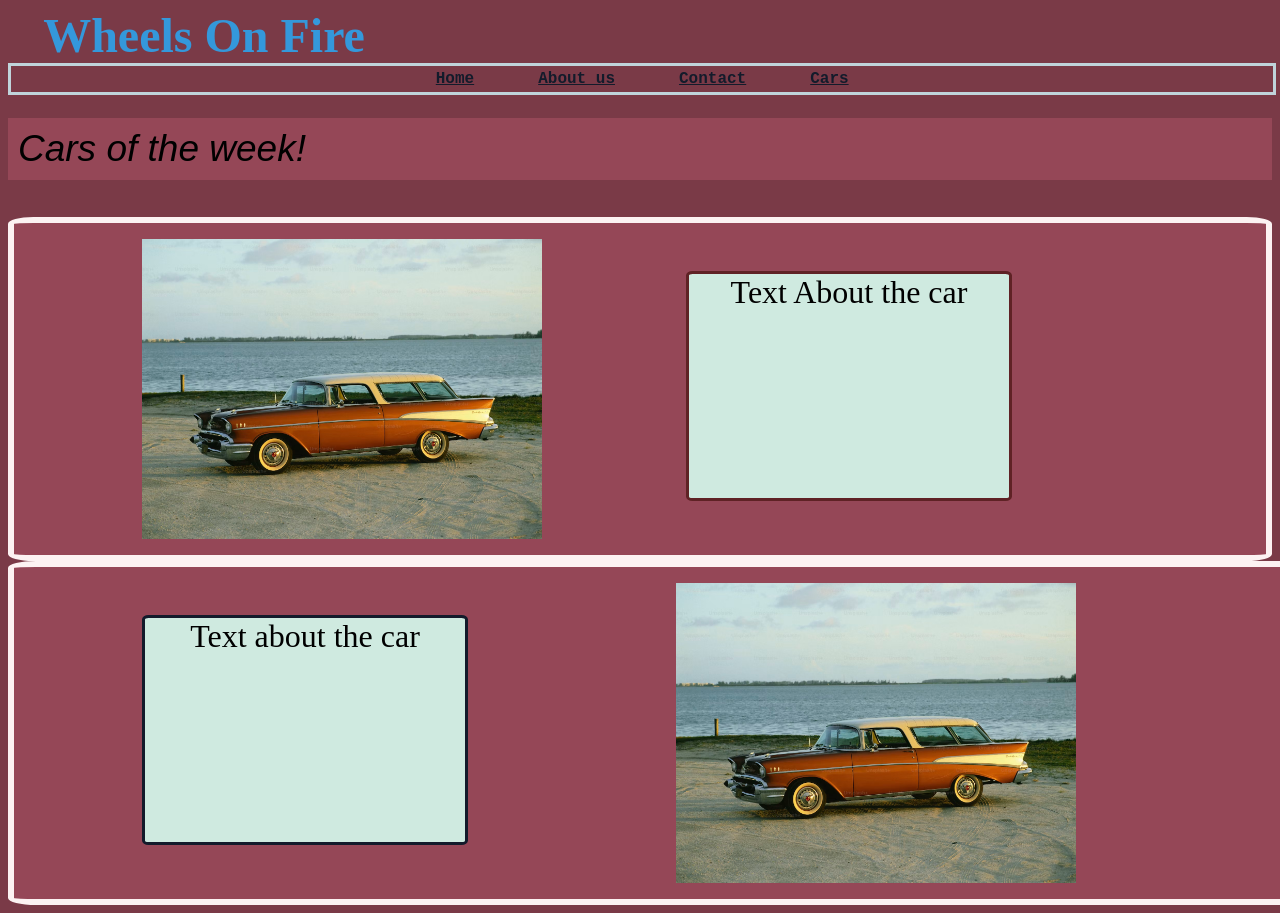
<file: index.html>
<!DOCTYPE html>
<html lang="en">
<Head>
    <meta charset="utf-8"/>
    <link rel="stylesheet" href="styleindex.css">
    <title>Tile Holder</title>

</Head>

<Body>
  
    <main>
        <!--Title-->
        <header class="Title"> &ensp; Wheels On Fire</header>

        <!--Navigation Bar-->
        <div class="Navbar"><ul>
            <a href="index.html">Home</a>
            <a href="About.html">About us</a>
            <a href="ContactUs.html">Contact</a>
            <a href="MoreCars.html">Cars</a>
        </ul></div>

        <!--place Holder text-->
        <div class="Placehodler">----</div>

        <!--Box number One if needed-->
        <p class="CarOfThe">Cars of the week!</p>

       <!--Box number Two-->
       <div class="Box_1">
        <img class="CarImage1" src="caroftheweek.png" alt="CarImage" width="400px">
        <p class = "Textbox1">Text About the car</p>
        
       </div>
        <!--Box number Three-->
        <div class="Box_2">
        <p class = "Textbox2">Text about the car</p>
        <img class="CarImage1" src="caroftheweek.png" alt="CarImage" width="400px">
        </div>
    </main>
</Body>
</file>
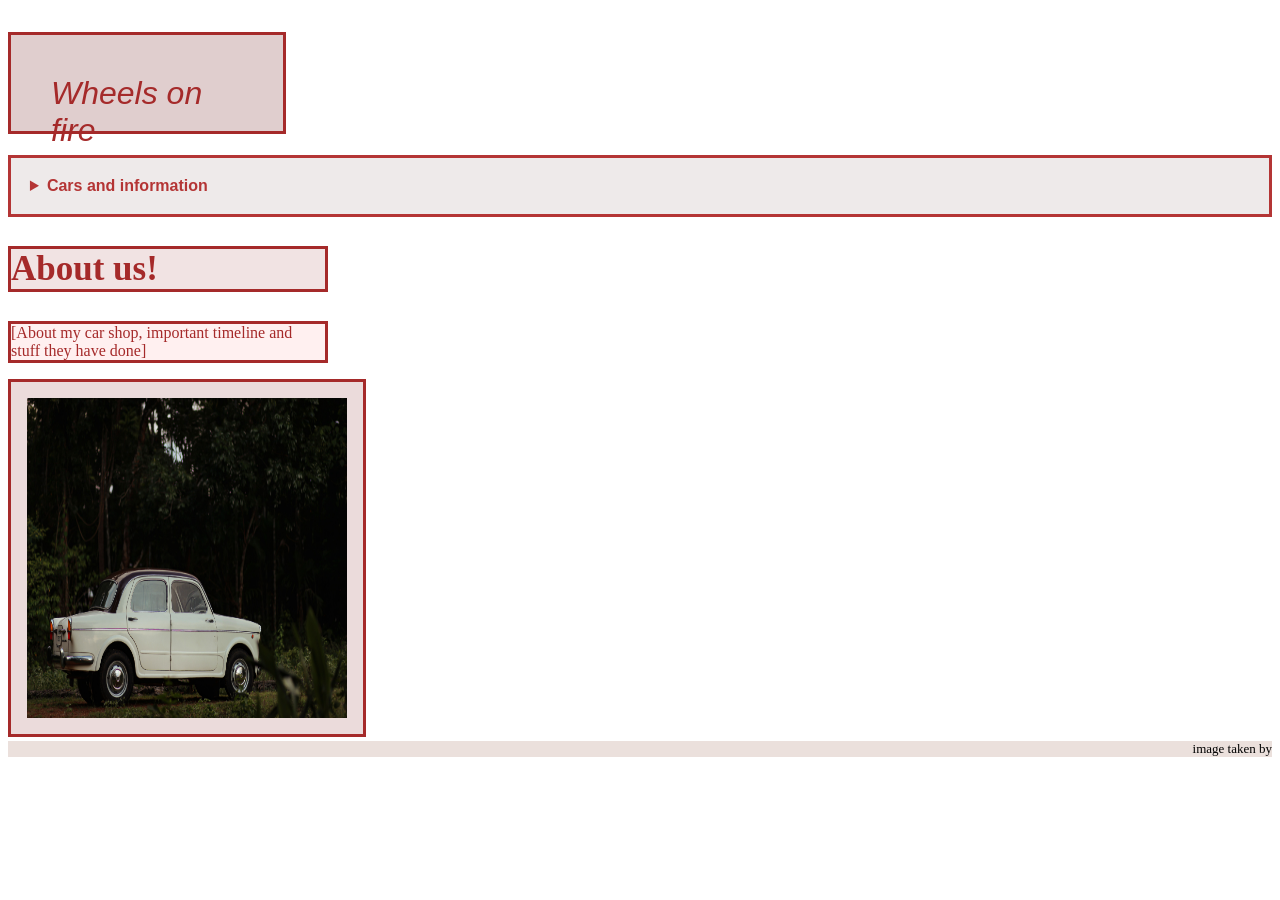
<file: About.html>
<!DOCTYPE html>
<html lang="en">
    <head>

        <meta charset="utf-8"/>
        <link rel="stylesheet" href="styleabout.css">
        <title>Wheels on fire</title>

    </head>


    <body>

        <h1>Wheels on fire</h1>

    <section>
        <details class="Nav" >
        <summary class="OpenNav"> Cars and information </summary> 
        <div>

            <a href="index.html" > Home </a>   <a href="About.html"> About us </a>
       
        </div>
        </details>
    </section>

    <section>
        <div class="aboutfirstcar">
            <h2>About us!</h2>
            <p> [About my car shop, important timeline and stuff they have done]</p>
           <img src="oldcar.jpg" alt="An old car from the 1900's" width="300" class="carimage">
        </div>
    </section>

    <aside>
        <footer>image taken by</footer>
    </aside>

    </body>
</html>
</file>
<file: styleindex.css>
body{
  background-color: #7a3a47;
}

/*---Title---*/
.Title {
  font-family:Georgia, 'Times New Roman', Times, serif;
  display:flexbox;
  font-size: 3rem;
  font-weight: bolder;
  font-weight: bold;
  color: #3498db;
  animation: textAnimation 3s ease infinite ;
}

@keyframes textAnimation {
  0%, 100% {
    color: #fff7ef;
    transform: scale(1);
  }
  50% {
    color: #e68953b4;
    transform: scale(1.05);
  }
}

/*---Navigation Bar---*/
ul {
  list-style-type: none;
  margin: 0;
  padding: 0;
  display: flex;
  justify-content: center;
  padding: 0.25rem;
  position:absolute;
  width: 98%;
  background-color: #7a3a47; font-weight:bolder;
   font-weight:bolder;
  color:#c0d4db;
  border-style: solid;
}

a{
    padding-left: 2rem;
    padding-right: 2rem;
    border-radius: 1rem;
    font-family:'Courier New', Courier, monospace;
    text-decoration-line: underline;
    color: #131B2B;
}

a:hover {

  background-color: #cbd6da;
}

.CarOfThe{
  background-color: #a55061a2;
  padding: 10px;
  font-size: 37px;
  text-align: center;
  display: flex;
  font-family:'Franklin Gothic Medium', 'Arial Narrow', Arial, sans-serif;
  font-style: italic;
}

/*---Box One Content---*/
.Box_1 {
  background-color: #a55061a2;
  border: 0.4rem solid #fcf2f2;
  border-radius: 2%;
  padding: 1rem;
  font-size: 2rem;
  text-align: center;
  display: flex;
  flex-direction: row;
  gap:9rem;
}

.CarImage1{
  margin-left: 7rem;
}

.Textbox1{
  background-color: #CFEAE0;
  border: 0.2rem solid #5f2225;
  border-radius: 2%;
  width: 20rem;
  height: 14rem;
}

/*---Box two Content---*/
.Box_2{
  background-color: #a55061a2;
  border: 0.4rem solid #fcf2f2;
  border-radius: 2%;
  padding: 1rem;
  font-size: 2rem;
  text-align: center;
  display: inline-flex;
  flex-direction: row;
  gap: 6rem;
  padding-right: 20rem;
}

.Textbox2{
  background-color: #CFEAE0;
  border: 0.2rem solid #131B2B;
  border-radius: 2%;
  width: 20rem;
  height: 14rem;
  margin-left: 7rem;
}

/*---RESPONSIVE CSS---*/


/*600px and up*/
@media only screen and (min-width: 600px) {
  body{
    background-color: #7a3a47;
  }
}

/*600px and up*/
@media only screen and (min-width: 600px) {
  body{
    background-color: rgb(218, 126, 61);
  }
}

/*1200px and up*/
@media only screen and (min-width: 1200px) {
  body{
    background-color: #7a3a47;
  }
}
</file>
<file: styleabout.css>
body{
    background-image: url(https://cdn.pixabay.com/photo/2019/09/18/07/09/meadow-4485609_1280.jpg);
}

h1 {
   font-family: Impact, Haettenschweiler, 'Arial Narrow Bold', sans-serif;
   font-style: italic;
   font-weight: lighter;
   color: brown;
   background-color:rgb(224, 206, 206);
   border-style:solid;
   width:12rem;
   padding: 2.5rem;
   height: 1rem; 
   margin-top: 2rem;
}

.Nav {
    font-family:Arial, Helvetica, sans-serif;
    font-weight:bolder;
    color:rgb(180, 53, 53);
    background-color: rgb(238, 234, 234);
    border-style: solid;
    padding:1.5%;
}

h2 {
    font-size: 35px;
    color: brown;
    background-color: rgb(241, 227, 227);
    border-style:solid;
}

 
.aboutfirstcar {
    width: 20rem;
}

.carimage {
   
    color: brown;
    background-color: rgb(235, 219, 219);
    border-style: solid;
    padding: 1rem;
    width: 20rem;
    height: 20rem;
}

a {
    cursor: pointer;
    font-family:monospace;
    font-weight:bolder;
    color:rgb(180, 53, 53);
    background-color: rgb(238, 234, 234);
    padding:1%;
}


p{
    color: brown;
    border-style: solid;
    background-color: rgb(255, 240, 240);
}

footer {
    text-align: right;
    font-size: small;
    background-color: rgb(235, 224, 220);
}
</file>
